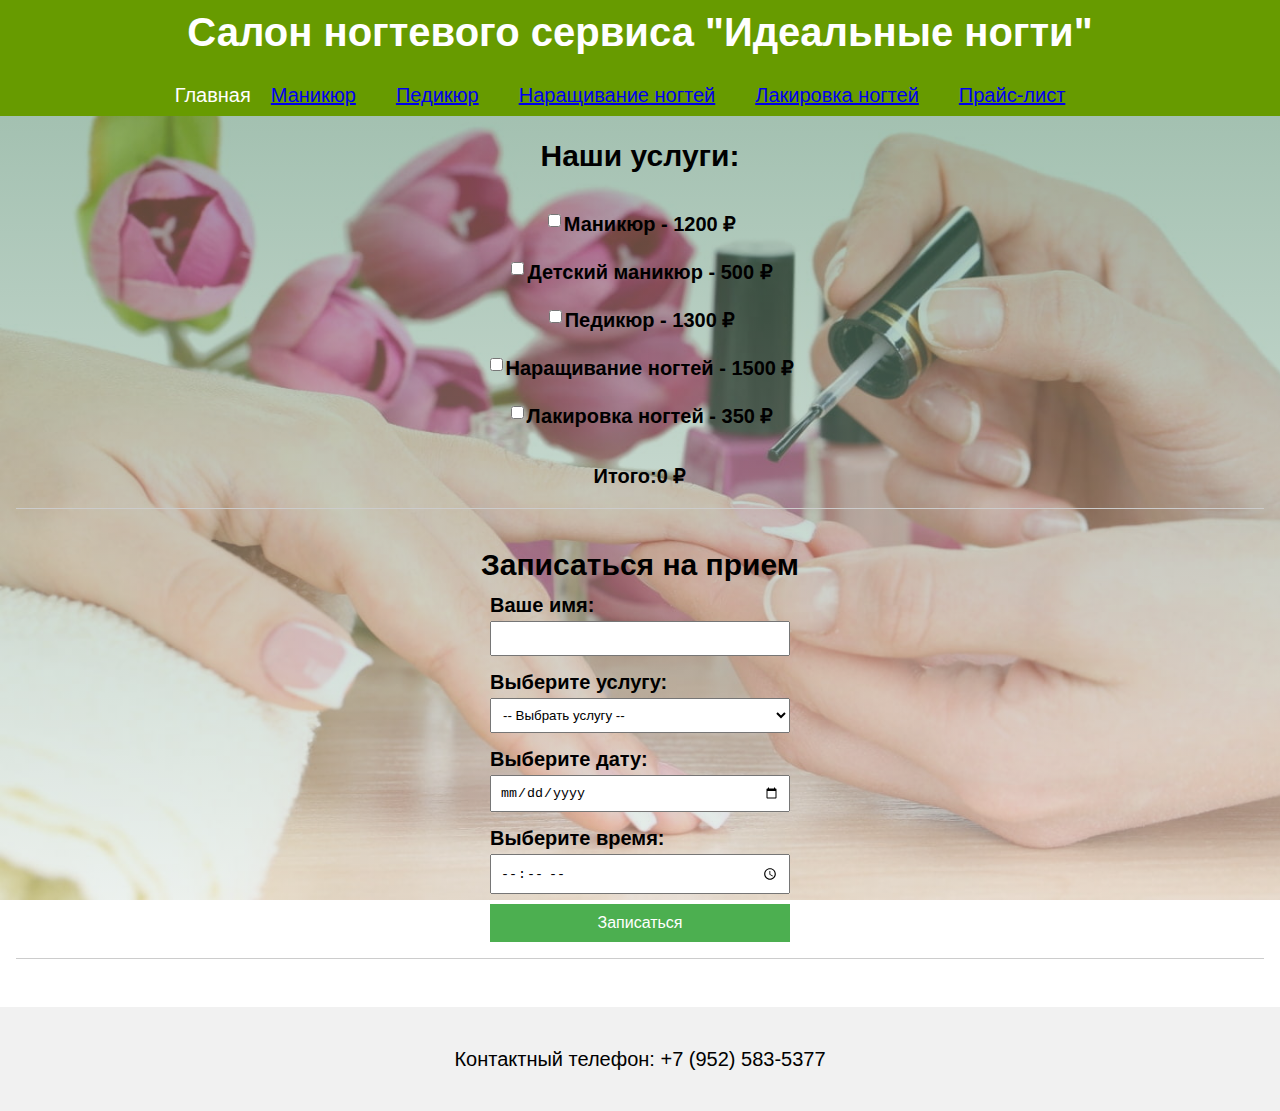
<file: index.html>
<!DOCTYPE html>
<html lang="ru">
<head>
    <meta charset="UTF-8">
    <meta name="viewport" content="width=device-width, initial-scale=1.0">
    <title>Салон ногтевого сервиса</title>
    <link rel="stylesheet" href="styles.css">
</head>

<body>
  <header>
    <h1>Салон ногтевого сервиса "Идеальные ногти"</h1>
      <nav>
        <div>Главная</div>
        <div><a href="pages/manicure.html">Маникюр</a></div>
        <div><a href="pages/pedicure.html">Педикюр</a></div>
        <div><a href="pages/nail_extensions.html">Наращивание ногтей</a></div>
        <div><a href="pages/nail_polish.html">Лакировка ногтей</a></div>
        <div><a href="pages/price_list.html">Прайс-лист</a></div>
      </nav>
  </header>
  
  <main>
  <section class="services">
        <h2>Наши услуги:</h2>
        <ul>
          <li>
            <label>
              <input type="checkbox" name="service" value="Маникюр" data-price="1200">
              Маникюр - 1200 &#8381;
            </label>
          </li>
          <li>
            <label>
              <input type="checkbox" name="service" value="Маникюр" data-price="500">
              Детский маникюр - 500 &#8381;
            </label>
          </li>
          <li>
            <label>
              <input type="checkbox" name="service" value="Педикюр" data-price="1300">
              Педикюр - 1300 &#8381;
            </label>
          </li>
          <li>
            <label>
              <input type="checkbox" name="service" value="Наращивание ногтей" data-price="1500">
              Наращивание ногтей - 1500 &#8381;
            </label>
          </li>
          <li>
            <label>
              <input type="checkbox" name="service" value="Лакировка ногтей" data-price="350">
              Лакировка ногтей - 350 &#8381;
            </label>
          </li>
        </ul>
        <div class="total">
          <span>Итого:</span>
          <span class="total-price">0 &#8381;</span>
        </div>
      </section>
      <section class="booking">
        <h2>Записаться на прием</h2>
        <form id="bookingForm">
          <label for="name">Ваше имя:</label>
          <input type="text" id="name" required>

          <label for="service">Выберите услугу:</label>
          <select id="service" required>
            <option value="">-- Выбрать услугу --</option>
            <option value="Маникюр">Маникюр</option>
            <option value="Педикюр">Педикюр</option>
            <option value="Наращивание ногтей">Наращивание ногтей</option>
            <option value="Лакировка ногтей">Лакировка ногтей</option>
          </select>

          <label for="date">Выберите дату:</label>
          <input type="date" id="date" required>

          <label for="time">Выберите время:</label>
          <input type="time" id="time" required>

          <button type="submit">Записаться</button>
        </form>
      </section>
  </main>

  <footer>
    <p>Контактный телефон: +7 (952) 583-5377</p>
  </footer>

  <script src="script.js"></script>
</body>
</html>
</file>
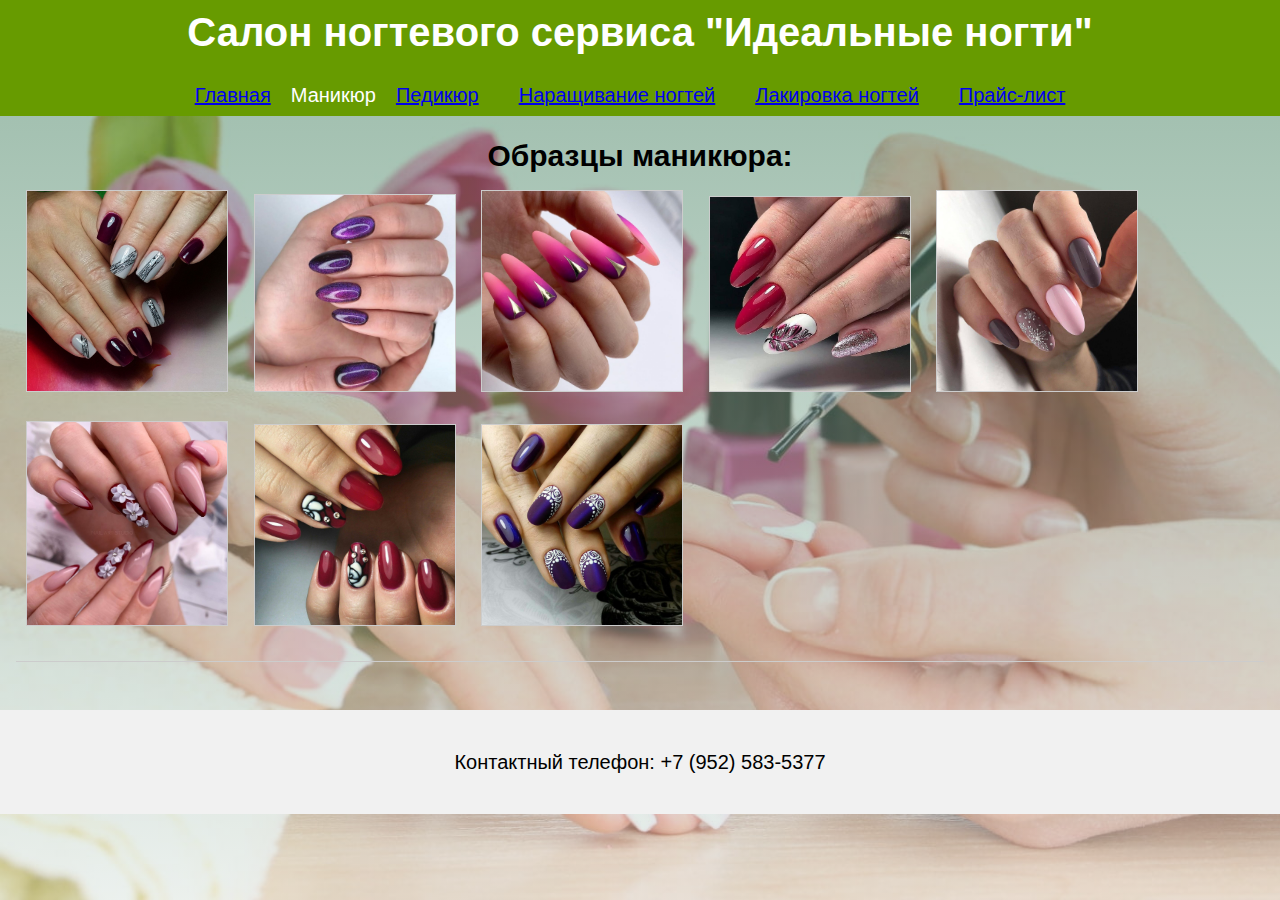
<file: pages/manicure.html>
<!DOCTYPE html>
<html lang="en">
<head>
    <meta charset="UTF-8">
    <meta name="viewport" content="width=device-width, initial-scale=1.0">
    <title>Салон ногтевого сервиса</title>
    <link rel="stylesheet" href="../styles.css">
</head>
<body>
    <header>
        <h1>Салон ногтевого сервиса "Идеальные ногти"</h1>
    <nav>
        <div><a href="../index.html">Главная</a></div>
        <div>Маникюр</div>
        <div><a href="pedicure.html">Педикюр</a></div>
        <div><a href="nail_extensions.html">Наращивание ногтей</a></div>
        <div><a href="nail_polish.html">Лакировка ногтей</a></div>
        <div><a href="price_list.html">Прайс-лист</a></div>
    </nav>
    </header>

    <main>
        <section class="services">
        <h2>Образцы маникюра:</h2>
            <img src="../images/foto1.jpg" alt="фото1"  class="service-photo zoomable">
            <img src="../images/foto2.jpg" alt="фото2"  class="service-photo zoomable">
            <img src="../images/foto3.jpg" alt="фото3"  class="service-photo zoomable">
            <img src="../images/foto4.jpg" alt="фото4"  class="service-photo zoomable">
            <img src="../images/foto5.jpg" alt="фото5"  class="service-photo zoomable">
            <img src="../images/foto6.jpg" alt="фото6"  class="service-photo zoomable">
            <img src="../images/foto7.jpg" alt="фото7"  class="service-photo zoomable">
            <img src="../images/foto8.jpg" alt="фото3"  class="service-photo zoomable">
        </section>
    </main>
        <!-- Модальное окно -->
    <div class="modal">
        <span class="close-button">&times;</span>
        <div class="modal-content">
        <img id="expanded-image" alt="Увеличенное изображение">
        </div>
    </div>
    <footer>
        <p>Контактный телефон: +7 (952) 583-5377</p>
    </footer>
    <script src="../script.js"></script>
</body>
</html>
</file>
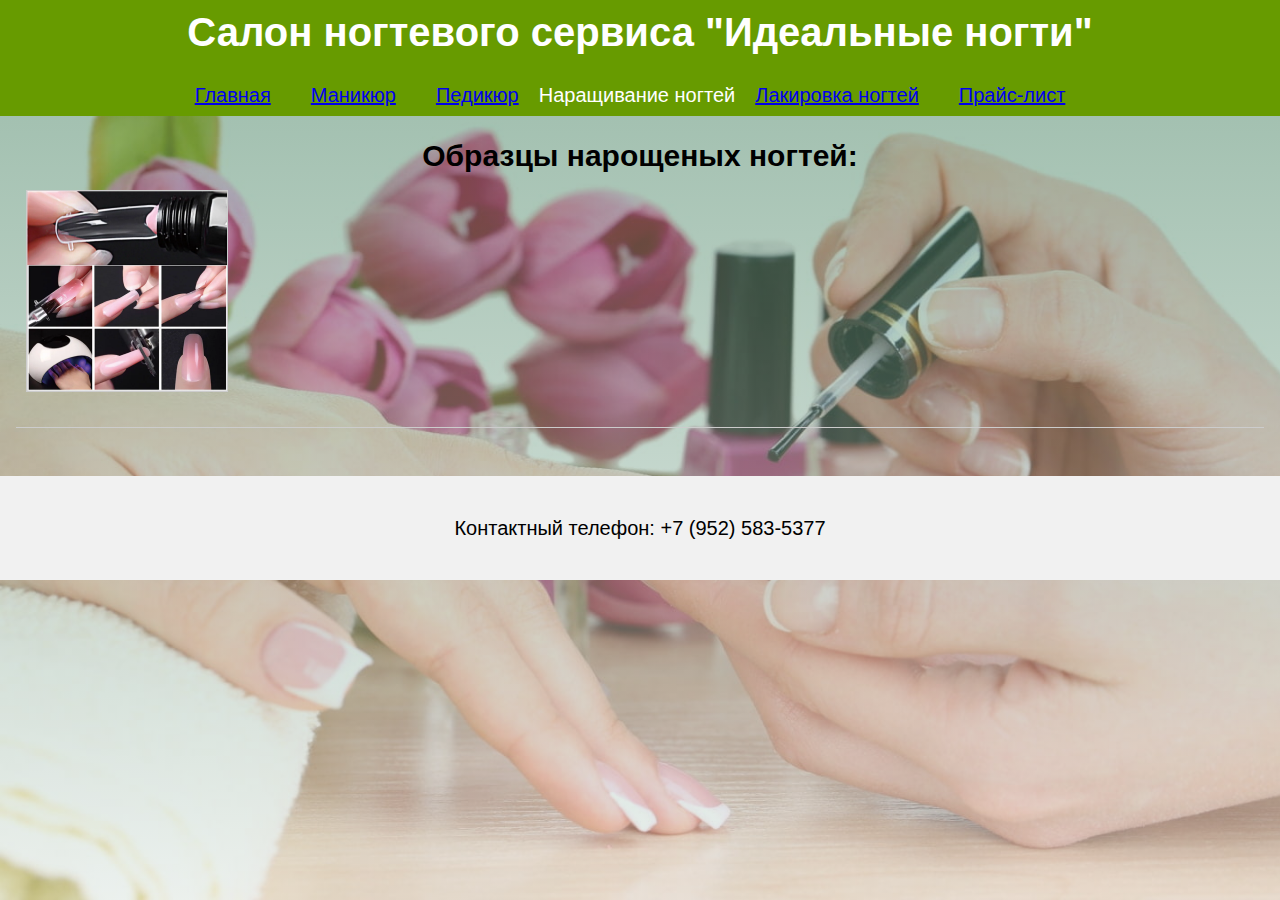
<file: pages/nail_extensions.html>
<!DOCTYPE html>
<html lang="en">
<head>
    <meta charset="UTF-8">
    <meta name="viewport" content="width=device-width, initial-scale=1.0">
    <title>Салон ногтевого сервиса</title>
    <link rel="stylesheet" href="../styles.css">
</head>
<body>
    <header>
        <h1>Салон ногтевого сервиса "Идеальные ногти"</h1>
    <nav>
        <div><a href="../index.html">Главная</a></div>
        <div><a href="manicure.html">Маникюр</a></div>
        <div><a href="pedicure.html">Педикюр</a></div>
        <div>Наращивание ногтей</div>
        <div><a href="nail_polish.html">Лакировка ногтей</a></div>
        <div><a href="price_list.html">Прайс-лист</a></div>
    </nav>
    </header>

    <main>
        <section class="services">
        <h2>Образцы нарощеных ногтей:</h2>
            <img src="../images/gel1.webp" alt="фото1"  class="service-photo zoomable">
        </section>
    </main>
        <!-- Модальное окно -->
    <div class="modal">
        <span class="close-button">&times;</span>
        <div class="modal-content">
        <img id="expanded-image" alt="Увеличенное изображение">
        </div>
    </div>
    <footer>
        <p>Контактный телефон: +7 (952) 583-5377</p>
    </footer>
    <script src="../script.js"></script>
</body>
</html>
</file>
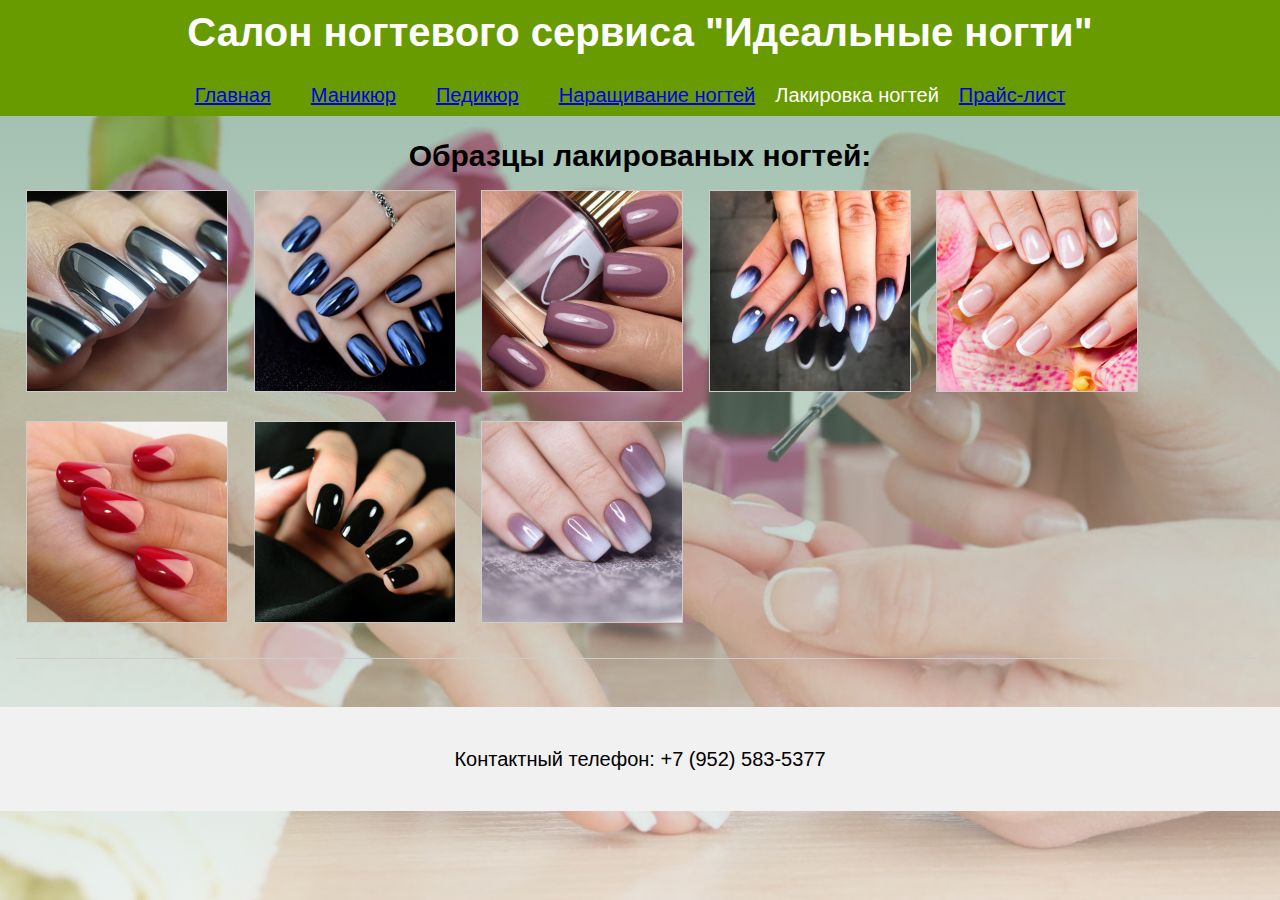
<file: pages/nail_polish.html>
<!DOCTYPE html>
<html lang="en">
<head>
    <meta charset="UTF-8">
    <meta name="viewport" content="width=device-width, initial-scale=1.0">
    <title>Салон ногтевого сервиса</title>
    <link rel="stylesheet" href="../styles.css">
</head>
<body>
    <header>
        <h1>Салон ногтевого сервиса "Идеальные ногти"</h1>
    <nav>
        <div><a href="../index.html">Главная</a></div>
        <div><a href="manicure.html">Маникюр</a></div>
        <div><a href="pedicure.html">Педикюр</a></div>
        <div><a href="nail_extensions.html">Наращивание ногтей</a></div>
        <div>Лакировка ногтей</div>
        <div><a href="price_list.html">Прайс-лист</a></div>
    </nav>
    </header>

    <main>
        <section class="services">
        <h2>Образцы лакированых ногтей:</h2>
            <img src="../images/fotol1.jpg" alt="фото1"  class="service-photo zoomable">
            <img src="../images/fotol2.jpg" alt="фото2"  class="service-photo zoomable">
            <img src="../images/fotol3.jpg" alt="фото3"  class="service-photo zoomable">
            <img src="../images/fotol4.jpg" alt="фото4"  class="service-photo zoomable">
            <img src="../images/fotol5.jpg" alt="фото5"  class="service-photo zoomable">
            <img src="../images/fotol6.jpg" alt="фото6"  class="service-photo zoomable">
            <img src="../images/fotol7.jpg" alt="фото7"  class="service-photo zoomable">
            <img src="../images/fotol8.jpg" alt="фото8"  class="service-photo zoomable">
        </section>
    </main>
        <!-- Модальное окно -->
    <div class="modal">
        <span class="close-button">&times;</span>
        <div class="modal-content">
        <img id="expanded-image" alt="Увеличенное изображение">
        </div>
    </div>
    <footer>
        <p>Контактный телефон: +7 (952) 583-5377</p>
    </footer>
    <script src="../script.js"></script>
</body>
</html>
</file>
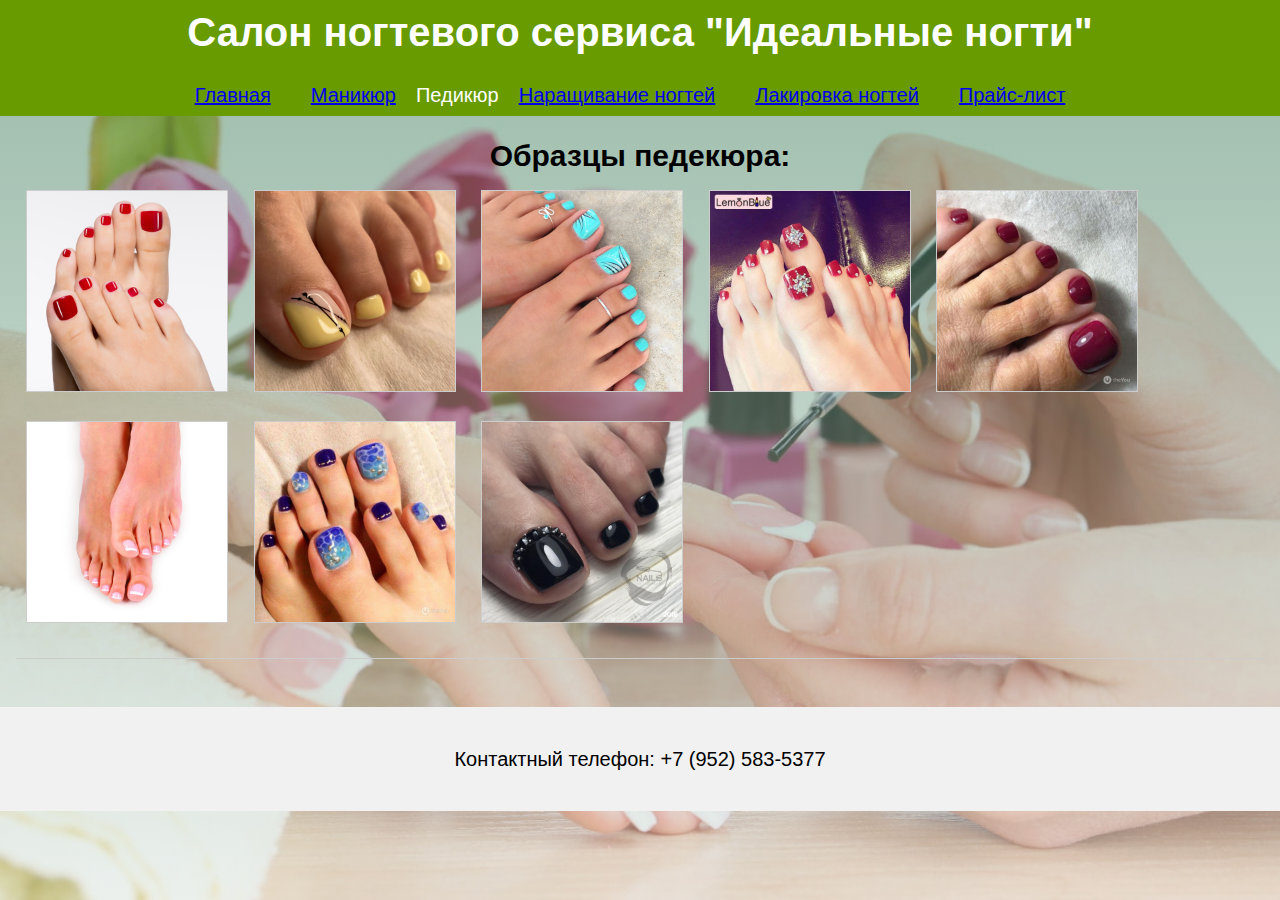
<file: pages/pedicure.html>
<!DOCTYPE html>
<html lang="en">
<head>
    <meta charset="UTF-8">
    <meta name="viewport" content="width=device-width, initial-scale=1.0">
    <title>Салон ногтевого сервиса</title>
    <link rel="stylesheet" href="../styles.css">
</head>
<body>
    <header>
        <h1>Салон ногтевого сервиса "Идеальные ногти"</h1>
    <nav>
        <div><a href="../index.html">Главная</a></div>
        <div><a href="manicure.html">Маникюр</a></div>
        <div>Педикюр</div>
        <div><a href="nail_extensions.html">Наращивание ногтей</a></div>
        <div><a href="nail_polish.html">Лакировка ногтей</a></div>
        <div><a href="price_list.html">Прайс-лист</a></div>
    </nav>
    </header>

    <main>
        <section class="services">
        <h2>Образцы педекюра:</h2>
            <img src="../images/fotop1.jpg" alt="фото1"  class="service-photo zoomable">
            <img src="../images/fotop2.jpg" alt="фото2"  class="service-photo zoomable">
            <img src="../images/fotop3.jpg" alt="фото3"  class="service-photo zoomable">
            <img src="../images/fotop4.jpg" alt="фото4"  class="service-photo zoomable">
            <img src="../images/fotop5.jpg" alt="фото5"  class="service-photo zoomable">
            <img src="../images/fotop6.jpg" alt="фото6"  class="service-photo zoomable">
            <img src="../images/fotop7.jpg" alt="фото7"  class="service-photo zoomable">
            <img src="../images/fotop8.jpg" alt="фото8"  class="service-photo zoomable">
        </section>
    </main>
        <!-- Модальное окно -->
    <div class="modal">
        <span class="close-button">&times;</span>
        <div class="modal-content">
        <img id="expanded-image" alt="Увеличенное изображение">
        </div>
    </div>
    <footer>
        <p>Контактный телефон: +7 (952) 583-5377</p>
    </footer>
    <script src="../script.js"></script>
</body>
</html>
</file>
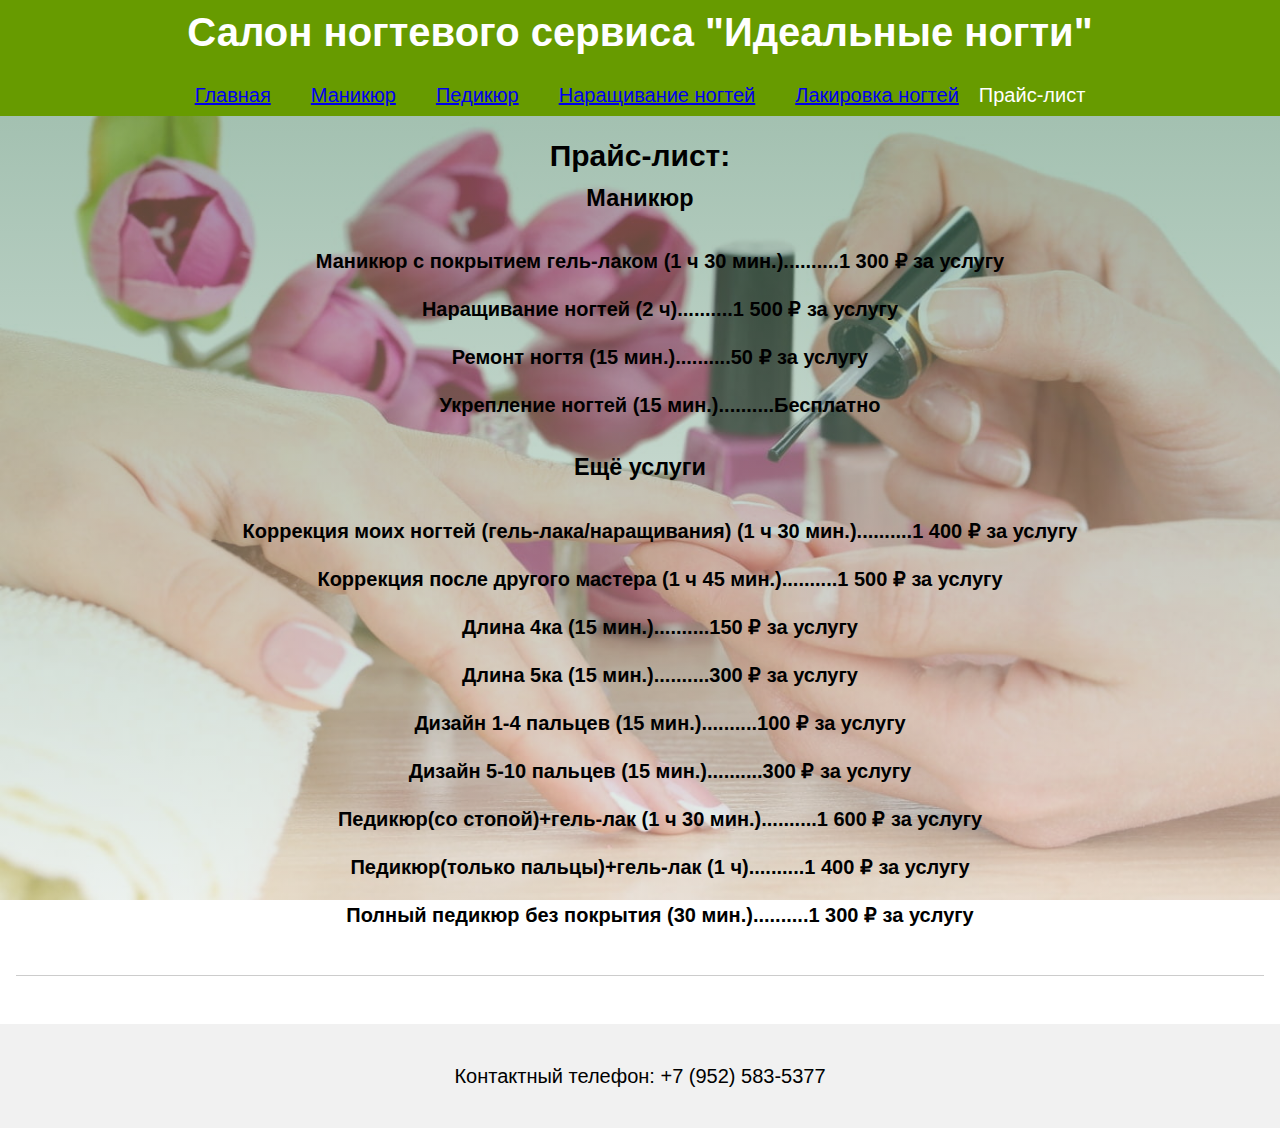
<file: pages/price_list.html>
<!DOCTYPE html>
<html lang="en">
<head>
    <meta charset="UTF-8">
    <meta name="viewport" content="width=device-width, initial-scale=1.0">
    <title>Салон ногтевого сервиса</title>
    <link rel="stylesheet" href="../styles.css">
</head>
<body>
    <header>
        <h1>Салон ногтевого сервиса "Идеальные ногти"</h1>
    <nav>
        <div><a href="../index.html">Главная</a></div>
        <div><a href="manicure.html">Маникюр</a></div>
        <div><a href="pedicure.html">Педикюр</a></div>
        <div><a href="nail_extensions.html">Наращивание ногтей</a></div>
        <div><a href="nail_polish.html">Лакировка ногтей</a></div>
        <div>Прайс-лист</div>
    </nav>
    </header>

    <main>
        <section class="services">
        <h2>Прайс-лист:</h2>
        <h3>Маникюр</h3>
        <ol>
            <li>Маникюр с покрытием гель-лаком (1 ч 30 мин.)..........1 300 ₽ за услугу</li>
            <li>Наращивание ногтей (2 ч)..........1 500 ₽ за услугу</li>
            <li>Ремонт ногтя (15 мин.)..........50 ₽ за услугу</li>
            <li>Укрепление ногтей (15 мин.)..........Бесплатно</li>
        </ol>
        <h3>Ещё услуги</h3>
        <ol>
            <li>Коррекция моих ногтей (гель-лака/наращивания) (1 ч 30 мин.)..........1 400 ₽ за услугу</li>
            <li>Коррекция после другого мастера (1 ч 45 мин.)..........1 500 ₽ за услугу</li>
            <li>Длина 4ка (15 мин.)..........150 ₽ за услугу</li>   
            <li>Длина 5ка (15 мин.)..........300 ₽ за услугу</li>    
            <li>Дизайн 1-4 пальцев (15 мин.)..........100 ₽ за услугу</li>      
            <li>Дизайн 5-10 пальцев (15 мин.)..........300 ₽ за услугу</li>
            <li>Педикюр(со стопой)+гель-лак (1 ч 30 мин.)..........1 600 ₽ за услугу</li>
            <li>Педикюр(только пальцы)+гель-лак (1 ч)..........1 400 ₽ за услугу</li>
            <li>Полный педикюр без покрытия (30 мин.)..........1 300 ₽ за услугу</li>
        </ol>
    </section>
    </main>

    <footer>
        <p>Контактный телефон: +7 (952) 583-5377</p>
    </footer>
    <script src="../script.js"></script>
</body>
</html>
</file>
<file: styles.css>
body {
    font-family: "Georgia", Arial, sans-serif;
    font-size: 15pt;
    font-weight: 500;
    line-height: 1.6;
    margin: 0;
    padding: 0;
/* Градиентный фон */
    background: linear-gradient(rgba(51, 117, 81, 0.5), rgba(216, 226, 221, 0.5)),
    url(images/salon.jpeg);
    background-size: cover; 
    background-repeat: no-repeat;
    background-attachment: fixed;
  }

  header {
    background-color: #679B00;
    color: white;
    text-align: center;
  }
  
  main {
    padding: 1rem;

  }
  
  nav {
    display: flex;
    flex-wrap: wrap;
    justify-content: center;
    padding-top: 10px;
    margin-right: 20px;
  }
  
  nav div {
    font-size: 15pt;
    margin-top: 5px;
    margin-bottom: 5px;
  }

  a {
    margin: 20px;
  }

  .services {
    border-bottom: 1px solid #ccc;
    margin-bottom: 2rem;
    padding-bottom: 1rem;
    font-weight: 600;
  }

  .booking {
    border-bottom: 1px solid #ccc;
    margin-bottom: 2rem;
    padding-bottom: 1rem;
    font-weight: 600;
  }
  
  /* Стили для выравнивания заголовков по центру */
  h1, h2, h3, h4, h5, h6 {
    text-align: center;
    margin: 0px;
    font-weight: 800;
  }

  ul {
    list-style-type: none;
    padding-left: 0;
    text-align: center; /* Выравнивание элементов <li> по центру */
  }
  
  li {
    display: flex;
    justify-content: center;
    padding: 8px;
  }
  
  .price {
    color: #101110;
  }
  
  .total {
    display: flex;
    justify-content: center;
    margin-top: 10px;
    font-weight: bold;
  }

  form {
    display: flex;
    flex-direction: column;
    max-width: 300px;
    margin: 0 auto;
  }
  
  label {
    display: flex;
    align-items: center;
    cursor: pointer;
  }
  
  input, select {
    margin-bottom: 10px;
    padding: 8px;
  }
  
  button {
    background-color: #4CAF50;
    border: none;
    color: white;
    padding: 10px;
    text-align: center;
    text-decoration: none;
    display: inline-block;
    font-size: 16px;
    cursor: pointer;
  }

/* Стили для фотографий */
.service-photo {
  max-width: 200px;
  height: auto;
  margin: 10px;
  border: 1px solid #ccc;
  cursor: pointer;
}

/* Стили для модального окна */
.modal {
  display: none;
  position: fixed;
  top: 0;
  left: 0;
  width: 100%;
  height: 100%;
  background-color: rgba(0, 0, 0, 0.8);
}

.modal-content {
  display: block;
  max-width: 40%;
  max-height: 40%;
  margin: 10% auto;
}

.modal-content img {
  width: 100%;
  height: auto;
}

.close-button {
  color: #fff;
  font-size: 30px;
  position: absolute;
  top: 20px;
  right: 30px;
  cursor: pointer;
}

  
  footer {
    background-color: #f1f1f1;
    padding: 1rem;
    text-align: center;
  }
</file>
